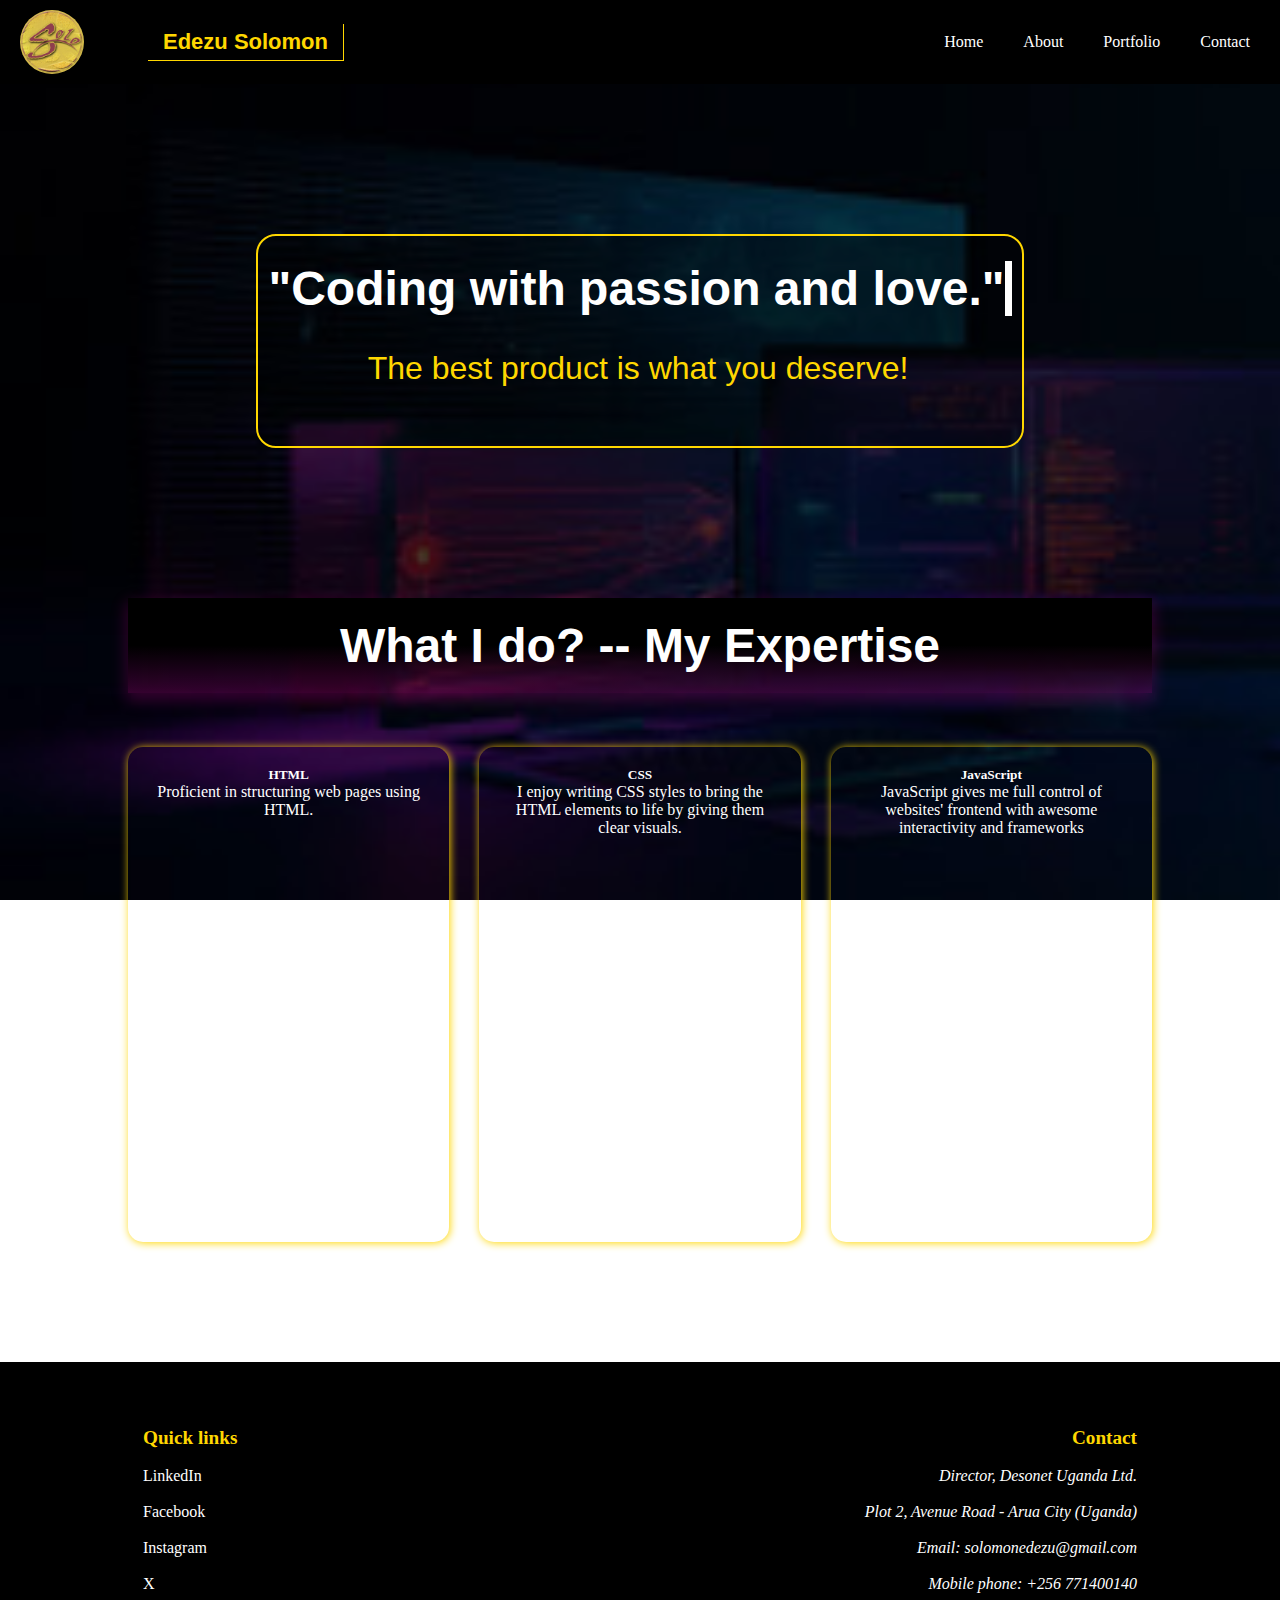
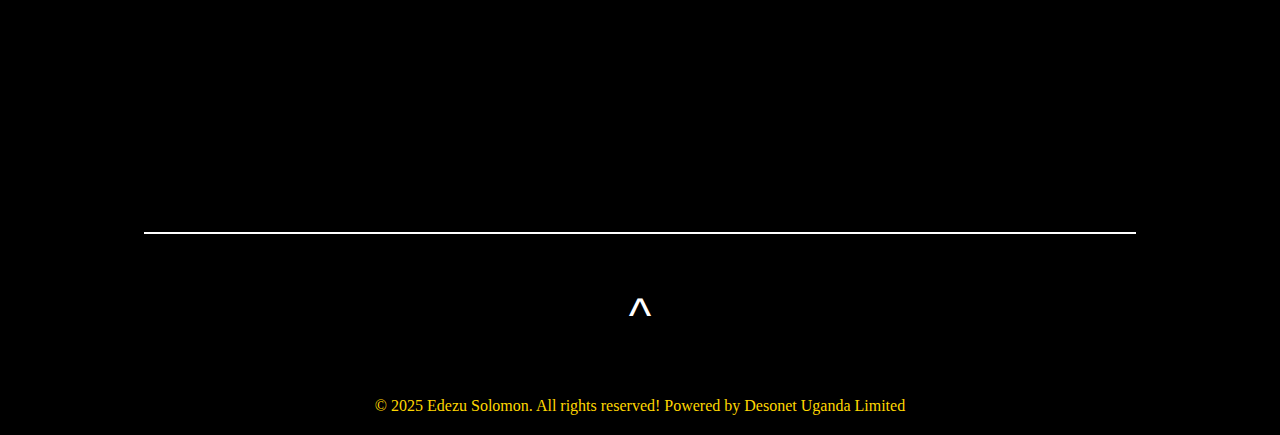
<file: index.html>
<!DOCTYPE html>
<html lang="en">
    <head>
        <meta charset="utf-8">
        <meta name="viewport" width="device-width" initial-scale="1.0">
        <title>EDEZU SOLOMON - Home</title>
        <link rel="stylesheet" type="text/css" href="styles/stylies.css">
        <link rel="icon" href="images/my_name.jpg" type="image/jpg">
    </head>
    <body style="background-image: url('images/developer-bg.jpg'); background-repeat: no-repeat; background-size: cover; background-attachment: fixed;">
        <header class="header">
            <div class="logo-container">
                <img src="images/my_name.jpg" class="logo" alt="My brand logo">
                <h1>Edezu Solomon</h1>
            </div>
            <input type="checkbox" id="nav-toggle" class="nav-toggle">
            <label for="nav-toggle" class="hamburger-icon">
                <span class="hamburger-line"></span>
                <span class="hamburger-line"></span>
                <span class="hamburger-line"></span>
            </label>
            <nav class="nav-bar">
                <ul class="nav-links">
                    <li><a href="index.html">Home</a></li>
                    <li><a href="about.html">About</a></li>
                    <li><a href="portfolio.html">Portfolio</a></li>
                    <li><a href="contact.html">Contact</a></li>
                </ul>
            </nav>
        </header>
        <main class="main">
            <section class="welcome-section" id="top-item">
                <div class="welcome-box">
                    <h2>"Coding with passion and love."</h2>
                    <p>The best product is what you deserve!</p>
                </div>
            </section>
            <section class="skills-section">
                <div class="skills-title">
                    <h4>What I do? -- My Expertise</h4>
                </div>
                <div class="skills-item">
                    <a href="#">
                        <div class="skills-card">
                             <h5>HTML</h5>
                            <p>Proficient in structuring web pages using HTML.</p>
                        </div>
                    </a>
                    <a href="#">
                        <div class="skills-card">
                             <h5>CSS</h5>
                            <p>I enjoy writing CSS styles to bring the HTML elements to life by giving them clear visuals.</p>
                        </div>
                    </a>
                    <a href="#">
                        <div class="skills-card">
                            <h5>JavaScript</h5>
                            <p>JavaScript gives me full control of websites' frontend with awesome interactivity and frameworks</p>
                        </div>
                    </a>
                </div>
            </section>
            <section class="quick-section">
                <aside class="aside-content">
                    <h4>Quick links</h4>
                    <a href="#">LinkedIn</a>
                    <a href="https://www.facebook.com/edezu.soloman">Facebook</a>
                    <a href="#">Instagram</a>
                    <a href="#">X</a>
                </aside>
                <article class="contact-section">
                    <h4>Contact</h4>
                    <address class="address">
                        <p>Director, Desonet Uganda Ltd.</p>
                        <p>Plot 2, Avenue Road - Arua City (Uganda)</p>
                        <p>Email: <a href="mailto:solomonedezu@gmail.com">solomonedezu@gmail.com</a></p>
                        <p>Mobile phone: <a href="tel:+256 771400140">+256 771400140</a></p>
                    </address>
                </article>
            </section>
        </main>
        <footer class="footer">
            <div class="horiz-line"></div>
            <p id="footer-btn"><a href="#top-item" title="Go to top">^</a></p>
            <p>&copy; 2025 Edezu Solomon. All rights reserved! Powered by Desonet Uganda Limited</p>
        </footer>
    </body>
</html>
</file>
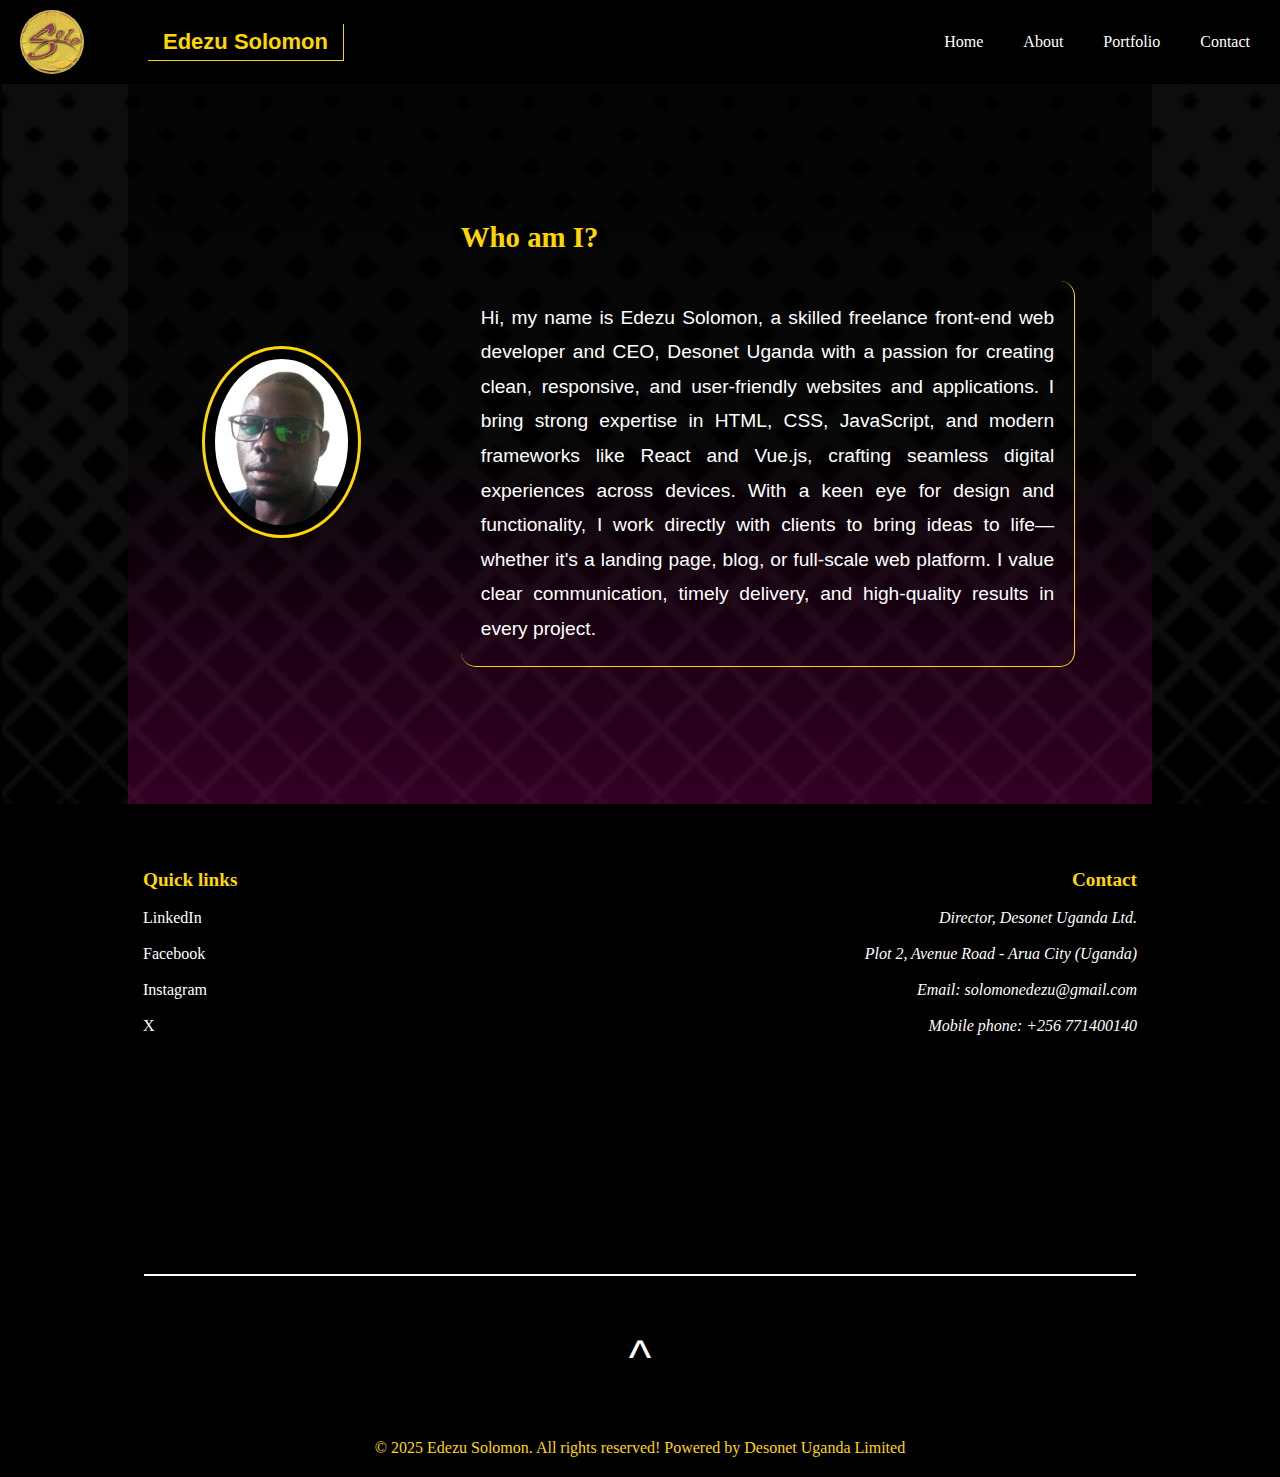
<file: about.html>
<!DOCTYPE html>
<html lang="en">
    <head>
        <meta charset="utf-8">
        <meta name="viewport" width="device-width" initial-scale="1.0">
        <title>EDEZU SOLOMON - About</title>
        <link rel="stylesheet" type="text/css" href="styles/stylies.css">
        <link rel="icon" href="images/my_name.jpg" type="image/jpg">
    </head>
    <body style="background-image: url('images/pattern-bg.jpg'); background-repeat: no-repeat; background-size: cover; background-attachment:fixed;">
        <header class="header">
            <div class="logo-container">
                <img src="images/my_name.jpg" class="logo" alt="My brand logo">
                <h1>Edezu Solomon</h1>
            </div>
            <input type="checkbox" id="nav-toggle" class="nav-toggle">
            <label for="nav-toggle" class="hamburger-icon">
                <span class="hamburger-line"></span>
                <span class="hamburger-line"></span>
                <span class="hamburger-line"></span>
            </label>
            <nav class="nav-bar">
                <ul class="nav-links">
                    <li><a href="index.html">Home</a></li>
                    <li><a href="about.html">About</a></li>
                    <li><a href="portfolio.html">Portfolio</a></li>
                    <li><a href="contact.html">Contact</a></li>
                </ul>
            </nav>
        </header>
        <main class="about-main">
            <section class="about-me" id="top-item">
                <article class="about-article">
                    <aside class="about-side-bar">
                        <div class="photo-container">
                            <img src="images/photo.jpg" alt="My photo" title="My profile photo" class="profile-photo">
                        </div>
                    </aside>
                    <article class="about-content">
                        <h1>Who am I?</h1>
                        <p>
                            Hi, my name is Edezu Solomon, a skilled freelance front-end web developer and CEO, Desonet Uganda with a passion for creating clean, responsive, and user-friendly websites and applications. I bring strong expertise in HTML, CSS, JavaScript, and modern frameworks like React and Vue.js, crafting seamless digital experiences across devices.
                            With a keen eye for design and functionality, I work directly with clients to bring ideas to life—whether it's a landing page, blog, or full-scale web platform. I value clear communication, timely delivery, and high-quality results in every project.
                        </p>
                    </article>
                </article>
            </section>
            <section class="quick-section">
                <aside class="aside-content">
                    <h4>Quick links</h4>
                    <a href="#">LinkedIn</a>
                    <a href="#">Facebook</a>
                    <a href="#">Instagram</a>
                    <a href="#">X</a>
                </aside>
                <article class="contact-section">
                    <h4>Contact</h4>
                    <address class="address">
                        <p>Director, Desonet Uganda Ltd.</p>
                        <p>Plot 2, Avenue Road - Arua City (Uganda)</p>
                        <p>Email: <a href="mailto:solomonedezu@gmail.com">solomonedezu@gmail.com</a></p>
                        <p>Mobile phone: <a href="tel:+256 771400140">+256 771400140</a></p>
                    </address>
                </article>
            </section>
        </main>
        <footer class="footer">
            <div class="horiz-line"></div>
            <p id="footer-btn"><a href="#top-item" title="Go to top">^</a></p>
            <p>&copy; 2025 Edezu Solomon. All rights reserved! Powered by Desonet Uganda Limited</p>
        </footer>
    </body>
</html>
</file>
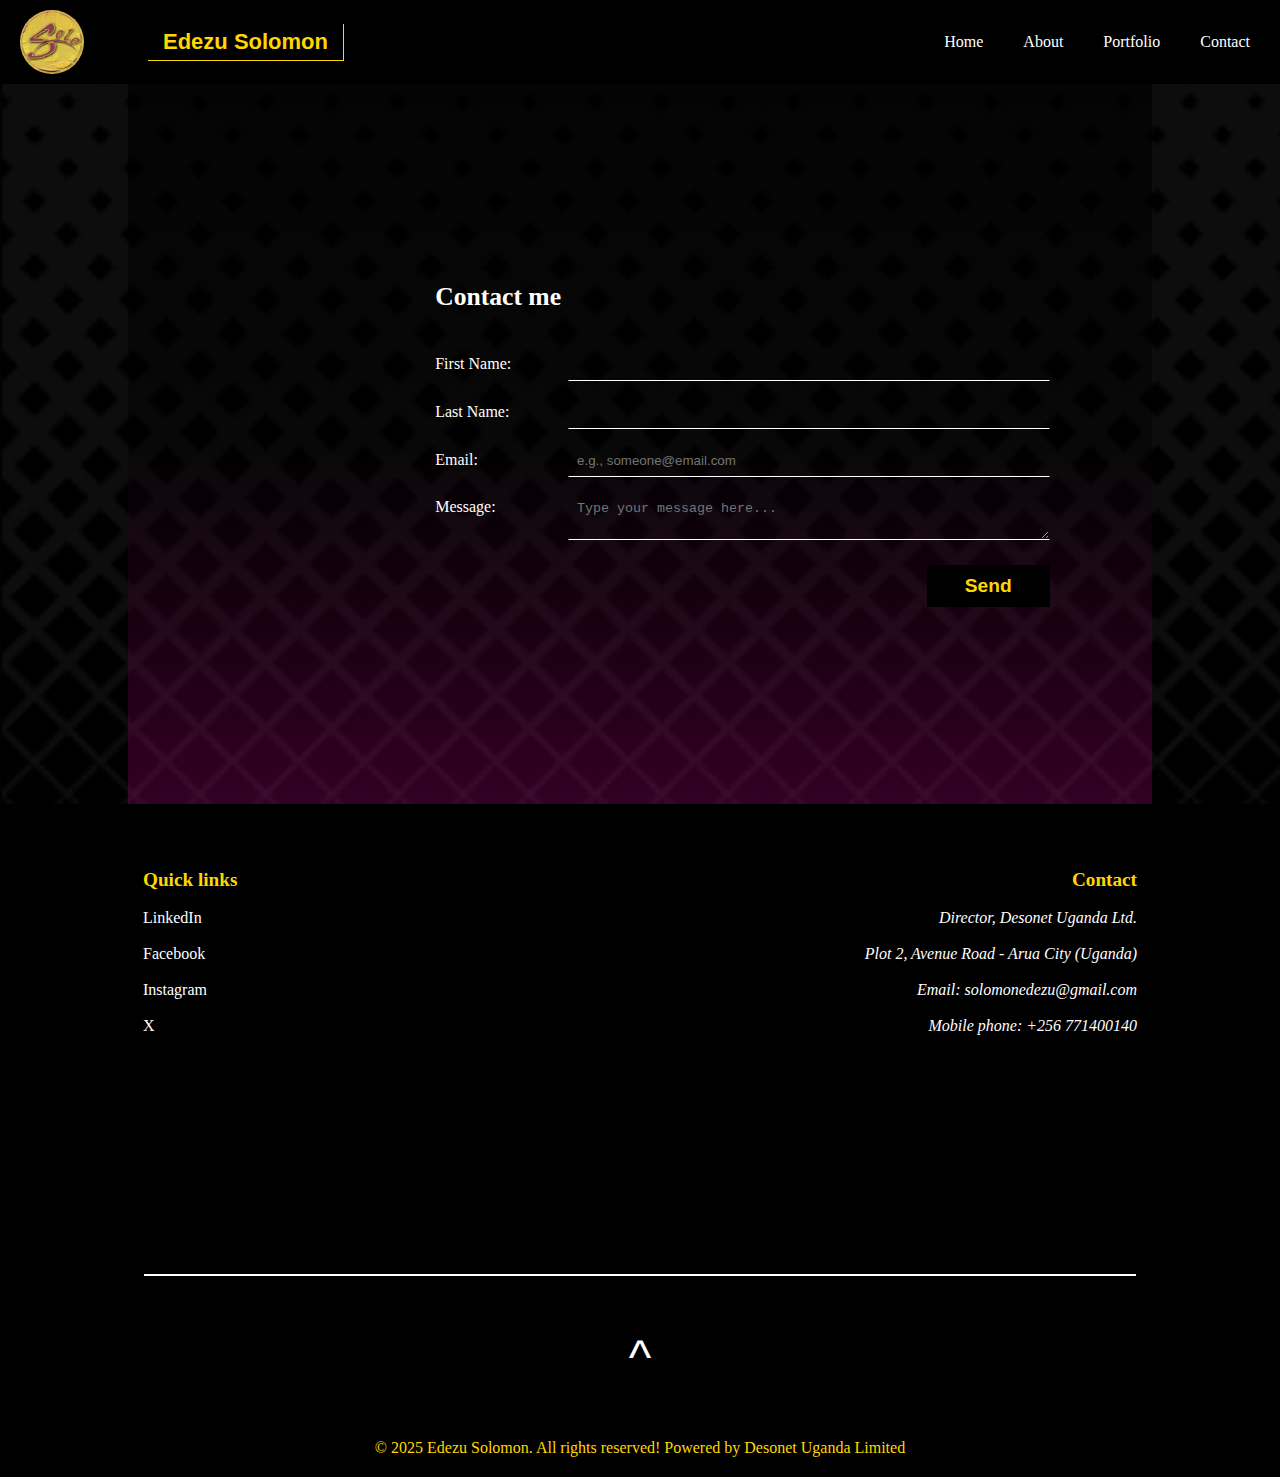
<file: contact.html>
<!DOCTYPE html>
<html lang="en">
    <head>
        <meta charset="utf-8">
        <meta name="viewport" width="device-width" initial-scale="1.0">
        <title>EDEZU SOLOMON - Contact</title>
        <link rel="stylesheet" type="text/css" href="styles/stylies.css">
        <link rel="icon" href="images/my_name.jpg" type="image/jpg">
    </head>
    <body style="background-image: url('images/pattern-bg.jpg'); background-repeat: no-repeat; background-size: cover; background-attachment:fixed;">
        <header class="header">
            <div class="logo-container">
                <img src="images/my_name.jpg" class="logo" alt="My brand logo">
                <h1>Edezu Solomon</h1>
            </div>
            <input type="checkbox" id="nav-toggle" class="nav-toggle">
            <label for="nav-toggle" class="hamburger-icon">
                <span class="hamburger-line"></span>
                <span class="hamburger-line"></span>
                <span class="hamburger-line"></span>
            </label>
            <nav class="nav-bar">
                <ul class="nav-links">
                    <li><a href="index.html">Home</a></li>
                    <li><a href="about.html">About</a></li>
                    <li><a href="portfolio.html">Portfolio</a></li>
                    <li><a href="contact.html">Contact</a></li>
                </ul>
            </nav>
        </header>
        <main class="contact-main" id="top-item">
            <section class="main-content">
                <aside class="contact-side">
                    
                </aside>
                <article class="contact-container">
                    <h4>Contact me</h4>
                    <form class="form-flex">
                        <div class="form-field">
                            <label for="first-name">First Name:</label>
                            <input type="text" name="first-name" required>
                        </div>
                        <div class="form-field">
                            <label for="last-name">Last Name:</label>
                            <input type="text" name="last-name" required>
                        </div>
                        <div class="form-field">
                            <label for="email">Email:</label>
                            <input type="email" name="email" placeholder="e.g., someone@email.com" required>
                        </div>
                        <div class="form-field">
                            <label for="message">Message:</label>
                            <textarea name="message" placeholder="Type your message here..." required></textarea>
                        </div>
                        <input type="submit" name="submit" value="Send">
                    </form>
                </article>
            </section>
            <section class="quick-section">
                <aside class="aside-content">
                    <h4>Quick links</h4>
                    <a href="#">LinkedIn</a>
                    <a href="#">Facebook</a>
                    <a href="#">Instagram</a>
                    <a href="#">X</a>
                </aside>
                <article class="contact-section">
                    <h4>Contact</h4>
                    <address class="address">
                        <p>Director, Desonet Uganda Ltd.</p>
                        <p>Plot 2, Avenue Road - Arua City (Uganda)</p>
                        <p>Email: <a href="mailto:solomonedezu@gmail.com">solomonedezu@gmail.com</a></p>
                        <p>Mobile phone: <a href="tel:+256 771400140">+256 771400140</a></p>
                    </address>
                </article>
            </section>
        </main>
        <footer class="footer">
            <div class="horiz-line"></div>
            <p id="footer-btn"><a href="#top-item" title="Go to top">^</a></p>
            <p>&copy; 2025 Edezu Solomon. All rights reserved! Powered by Desonet Uganda Limited</p>
        </footer>
    </body>
</html>
</file>
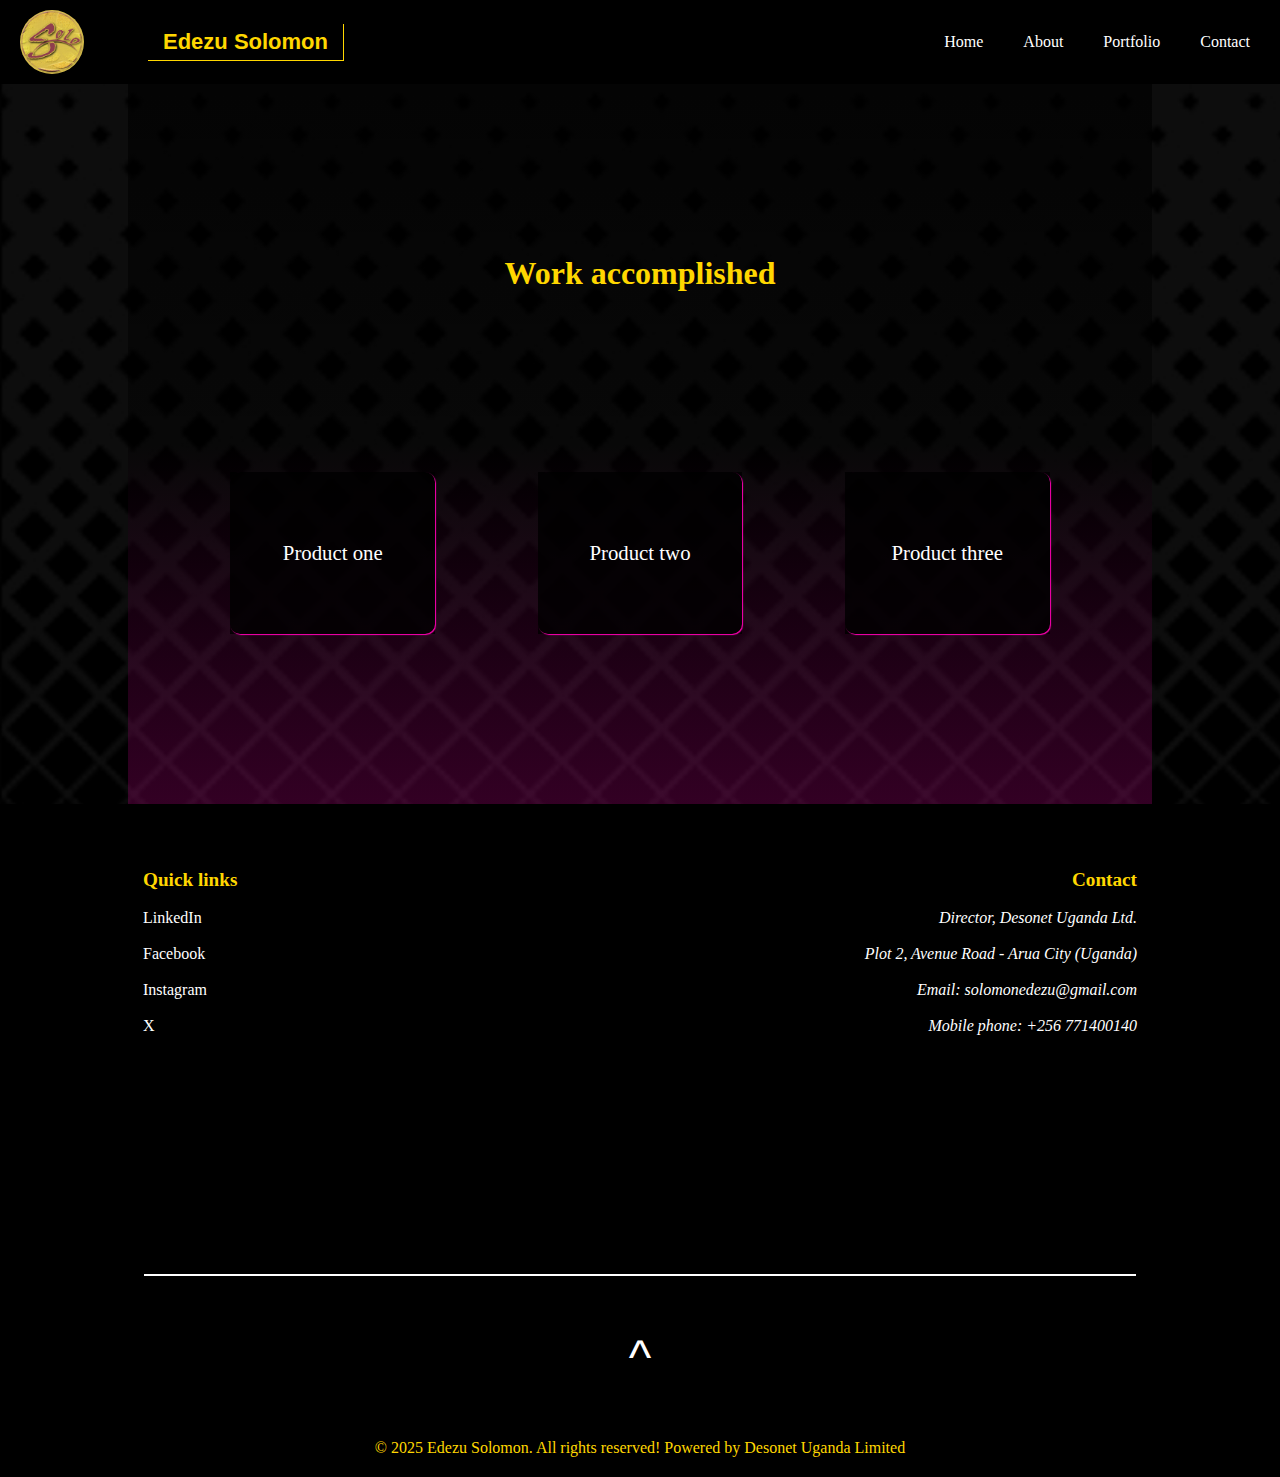
<file: portfolio.html>
<!DOCTYPE html>
<html lang="en">
    <head>
        <meta charset="utf-8">
        <meta name="viewport" width="device-width" initial-scale="1.0">
        <title>EDEZU SOLOMON - Portfolio</title>
        <link rel="stylesheet" type="text/css" href="styles/stylies.css">
        <link rel="icon" href="images/my_name.jpg" type="image/jpg">
    </head>
    <body style="background-image: url('images/pattern-bg.jpg'); background-repeat: no-repeat; background-size: cover; background-attachment:fixed;">
        <header class="header">
            <div class="logo-container">
                <img src="images/my_name.jpg" class="logo" alt="My brand logo">
                <h1>Edezu Solomon</h1>
            </div>
            <input type="checkbox" id="nav-toggle" class="nav-toggle">
            <label for="nav-toggle" class="hamburger-icon">
                <span class="hamburger-line"></span>
                <span class="hamburger-line"></span>
                <span class="hamburger-line"></span>
            </label>
            <nav class="nav-bar">
                <ul class="nav-links">
                    <li><a href="index.html">Home</a></li>
                    <li><a href="about.html">About</a></li>
                    <li><a href="portfolio.html">Portfolio</a></li>
                    <li><a href="contact.html">Contact</a></li>
                </ul>
            </nav>
        </header>
        <main class="porfolio-main">
            <section class="portfolio" id="top-item">
                <article class="portfolio-article">
                    <div class="portfolio-title">
                        <h1>Work accomplished</h1>
                    </div>
                    <div class="portfolio-content">
                        <a href="#"><div class="portfolio-item"><p>Product one</p></div></a>
                        <a href="#"><div class="portfolio-item"><p>Product two</p></div></a>
                        <a href="#"><div class="portfolio-item"><p>Product three</p></div></a>
                    </div>
                </article>
            </section>
            <section class="quick-section">
                <aside class="aside-content">
                    <h4>Quick links</h4>
                    <a href="#">LinkedIn</a>
                    <a href="#">Facebook</a>
                    <a href="#">Instagram</a>
                    <a href="#">X</a>
                </aside>
                <article class="contact-section">
                    <h4>Contact</h4>
                    <address class="address">
                        <p>Director, Desonet Uganda Ltd.</p>
                        <p>Plot 2, Avenue Road - Arua City (Uganda)</p>
                        <p>Email: <a href="mailto:solomonedezu@gmail.com">solomonedezu@gmail.com</a></p>
                        <p>Mobile phone: <a href="tel:+256 771400140">+256 771400140</a></p>
                    </address>
                </article>
            </section>
        </main>
         <footer class="footer">
            <div class="horiz-line"></div>
            <p id="footer-btn"><a href="#top-item" title="Go to top">^</a></p>
            <p>&copy; 2025 Edezu Solomon. All rights reserved! Powered by Desonet Uganda Limited</p>
        </footer>
    </body>
</html>
</file>
<file: styles/stylies.css>
*{
    margin: 0px;
    padding: 0px;
    box-sizing: border-box;
}

/* Header and Main Navigation Styles */

.header {
    display: flex;
    justify-content: space-between;
    align-items: center;
    padding: 10px 20px;
    background-color: #000000;
    color: white;
    position: sticky;
    top: 0px;
    z-index: 200;
    width: 100%;
}

.header h1{
    color: gold;
    font-size: 22px;
    font-family: 'Franklin Gothic Medium', 'Arial Narrow', Arial, sans-serif;
    text-align: center;
    padding: 5px 15px;
    border-right: 1px solid gold;
    border-bottom: 1px solid gold;
}
.header h1, .logo-container{
    display: flex;
    justify-content: center;
    align-items: center;
}
.logo-container{
    display: flex;
    gap: 5vw;
}
.logo{
    width: 5vw;
    height: 5vw;
    border-radius: 50%;
}

/* Hamburger Menu and Responsive Behavior */

/* Hide the checkbox itself from view */
.nav-toggle {
    display: none;
}

/* Base styles for the hamburger icon */
.hamburger-icon {
    display: none; 
    cursor: pointer;
    position: relative;
    z-index: 100;
}

/* Styling the lines of the hamburger icon */
.hamburger-icon .hamburger-line {
    display: block;
    width: 25px;
    height: 3px;
    background-color: white;
    margin: 5px 0;
    transition: transform 0.3s ease, opacity 0.3s ease;
}

/* Initially hide the navigation menu on small screens */
.nav-bar {
    transition: max-height 0.3s ease-in-out;
}

/* Styling the navigation links for both desktop and smaller screens */
.nav-links {
    list-style: none; 
    display: flex; 
    gap: 20px; 
    margin: 0;
    padding: 0;
}

.nav-links a {
    text-decoration: none;
    color: white;
    padding: 5px 10px;
    transition: color 0.3s;
}

.nav-links a:hover {
    color: gold;
}

/* Page view in smaller screens */

@media (max-width: 768px) {
    .header {
        flex-wrap: wrap;
    }

    /* Show the hamburger icon on small screens */
    .hamburger-icon {
        display: block;
    }

    /* On small screens, the nav-bar is initially hidden and
       will be revealed when the hamburger icon is clicked */
    .nav-bar {
        max-height: 0;
        overflow: hidden;
        width: 100%; 
    }

    .nav-links {
        flex-direction: column; 
        text-align: center;
        padding-top: 15px; 
    }

    .nav-links li {
        margin: 10px 0; 
    }

    /* I used the "Checkbox Hack" to Toggle the Menu */
    .nav-toggle:checked ~ .nav-bar {
        max-height: 500px; 
    }

    /* Animate the hamburger icon on click */
    .nav-toggle:checked ~ .hamburger-icon .hamburger-line:nth-child(1) {
        transform: translateY(8px) rotate(45deg);
    }

    .nav-toggle:checked ~ .hamburger-icon .hamburger-line:nth-child(2) {
        opacity: 0;
    }

    .nav-toggle:checked ~ .hamburger-icon .hamburger-line:nth-child(3) {
        transform: translateY(-8px) rotate(-45deg);
    }
}
.main{
    display: flex;
    flex-direction: column;
    position: relative;
    gap: 120px;
}
.welcome-section{
    display: flex;
    flex-direction: column;
    justify-content: center;
    align-items: center;
    width: 100%;
    margin-top: 120px;
}
.welcome-box{
    display: flex;
    flex-direction: column;
    justify-content: center;
    align-items: center;
    width: 60%;
    border: 2px solid gold; 
    border-radius: 20px;
    margin: 30px 0px;
    padding: 25px 15px;
    text-align: center;
    background-color: hsla(0, 0%, 0%, 0.4);
}

/* Hidden Elements and Cursor */
.welcome-box h2,
.welcome-box p {
    overflow: hidden;
    border-right: 0.15em solid #fff;
    white-space: nowrap;
    margin: 0;
}

/* Keyframe Animations for Typing and Cursor */
@keyframes typing {
    from { width: 0; }
    to { width: 100%; }
}

@keyframes blink-caret {
    from, to { border-color: transparent; }
    50% { border-color: #333; }
}

/* Applying the Animations */
/*Character count for h2 and p, and speed*/
:root {
    --h2-chars: 29; 
    --p-chars: 71;  
    --type-speed: 0.08s; 
    --reset-pause: 2s; 

    /* Duration of the typing phase for the heading and paragraph */
    --h2-type-duration: calc(var(--h2-chars) * var(--type-speed));
    --p-type-duration: calc(var(--p-chars) * var(--type-speed));
    --total-loop-duration: calc(var(--h2-type-duration) + var(--p-type-duration) + var(--reset-pause));
}

.welcome-box h2 {
    color: white;
    font-size: 3em;
    font-family: 'Gill Sans', 'Gill Sans MT', Calibri, 'Trebuchet MS', sans-serif;
    animation:
        typing var(--h2-type-duration) steps(var(--h2-chars), end) infinite,
        blink-caret 0.75s step-end infinite;
    animation-duration: var(--total-loop-duration);
}

.welcome-box p {
    color: transparent;
    border-color: transparent;
    animation:
        typing var(--p-type-duration) steps(var(--p-chars), end) infinite,
        blink-caret 0.75s step-end infinite;

    /* Start of the paragraph animation after the heading */
    animation-delay: var(--h2-type-duration);
    animation-duration: var(--total-loop-duration);

    color: gold;
    margin: 30px 0pc;
    text-align: center;
    font-size: 2em;
    font-family: 'Franklin Gothic Medium', 'Arial Narrow', Arial, sans-serif;
    line-height: 1.4em;
}

/*Heading and paragraph view in smaller screens*/
@media (max-width: 768px){
    .welcome-box h2{
        font-size: 1.2em;
    }
    .welcome-box p{
        font-size: 1em;
    }
}

.skills-section{
    display: flex;
    gap: 6vh;
    flex-direction: column;
    justify-content: center;
    align-items: center;
    width: 100%;
}
.skills-title{
    background: linear-gradient(#000000,#000000,rgb(255, 1, 179, 0.2));
    text-align: center;
    padding: 20px 15px;
    width: 80%;
    box-shadow: 0px 6px 15px 2px rgb(255, 1, 179, 0.2);
}
.skills-title h4{
    color: #ffffff;
    font-size: 3em;
    font-family: 'Gill Sans', 'Gill Sans MT', Calibri, 'Trebuchet MS', sans-serif;
}
.skills-item{
    display: flex;
    gap: 30px;
    width: 80%;
    justify-content: center;
    align-items: center;
    flex-wrap: nowrap;
}
.skills-item a{
    width: 80%;
    text-decoration: none;
    min-height: 55vh;
    background-color: hsla(0, 0, 0, 0.4);
    color: #ffffff;
    border-radius: 15px;
    padding: 20px;
    text-align: center;
    box-shadow: 1px 1px 8px gold;
}
.skills-item a:hover{
    background-color: hsla(0, 0, 0, 1.0);
}
.skils-card{
    display: flex;
    flex-direction: column;
    justify-content: center;
    align-items: center;
    width: 100%;
}
.skils-card p{
    font-size: 3em;
}
.quick-section{
    display: flex;
    flex-direction: row;
    gap: 10px;
    background-color: #000000;
    color: #ffffff;
    min-height: 50vh;
    justify-content: center;
    align-items: center;
    padding: 30px 0px;
}
.quick-section h4{
    font-size: 1.2em;
    color: gold;
}
.aside-content, .contact-section{
    display: flex;
    flex-direction: column;
    gap: 18px;
    width: 40%;
    padding: 20px;
    min-height: 40vh;
}
.aside-content a{
    text-decoration: none;
    color: #ffffff;
}
.aside-content a:hover{
    color: yellow;
}
.contact-section{
    text-align: right;
}
.address{
    display: flex;
    flex-direction: column;
    gap: 18px;
}
.address a{
    text-decoration: none;
    color: #ffffff;
}
.address a:hover{
    color: yellow;
    text-decoration: underline;
}

/*Styling the footer*/
.footer{
    display: flex;
    flex-direction: column;
    gap: 06vh;
    background-color: #000000;
    color: gold;
    min-height: 15vh;
    padding: 20px;
    justify-content: center;
    align-items: center;
}
.horiz-line{
    border: 1px solid #ffffff;
    width: 80%;
}
#footer-btn a{
    color: #ffffff;
    font-size: 48px;
    font-family:Verdana, Geneva, Tahoma, sans-serif;
    text-decoration: none;
}

/*View of index page in smaller screens*/
@media (max-width: 768px){
    .welcome-box{
        width: 80%;
    }
    .skills-item{
        flex-direction: column;
    }
    .quick-section{
        flex-direction: column;
    }
    .aside-content, .contact-section{
        width: 100%;
        text-align: center;
    }
    .skils-card{
        width: 80%;
    }
}

/*Styling the about page */
.about-main{
    display: flex;
    flex-direction: column;
}
.about-me{
    display: flex;
    flex-direction: row;
    justify-content: center;
    align-items: center;
    min-height: 80vh;
}
.about-article{
    display: flex;
    flex-direction: row;
    width: 80%;
    min-height: 80vh;
    margin: auto;
    padding: 15vh 0;
    background: linear-gradient(hsla(0, 0%, 0%, 0.7), hsla(0, 0%, 0%, 0.4), rgb(255, 1, 179, 0.2));
    justify-content: center;
    align-items: center;
}
.about-side-bar{
    width: 25%;
}
.profile-photo{
   width: 12vw;
   height: auto;
   border: 10px solid #000000;
   border-radius: 50%;
   outline: 3px solid gold;
}
.about-content{
    width: 60%;
    font-size: 1.2em;
}
.about-content h1{
    color: gold;
    margin-bottom: 3vh;
    font-size: 1.5em;
}
.about-content p{
    color: #ffffff;
    font-family:'Segoe UI', Tahoma, Geneva, Verdana, sans-serif;
    border-right: 1px solid gold;
    border-bottom: 1px solid gold;
    border-radius: 15px;
    padding: 20px;
    line-height: 1.8em;
    text-align: justify;
}

/*In small screen - display about page*/
@media (max-width: 768px){
    .about-article{
        flex-direction: column;
        width: 95%;
    }
    .about-side-bar, .about-content{
        width: 100%;
        padding: 20px;
    }
    .photo-container{
        display: flex;
        justify-content: center;
    }
    .profile-photo{
        width: 16vw;
        height: auto;
        border: 5px solid #000000;
    }
}

/*Styling contact page*/
.contact-main{
    display: flex;
    flex-direction: column;
}
.main-content{
    display: flex;
    flex-direction: row;
    width: 80%;
    min-height: 80vh;
    margin: auto;
    background: linear-gradient(hsla(0, 0%, 0%, 0.7), hsla(0, 0%, 0%, 0.4), rgb(255, 1, 179, 0.2));
    justify-content: center;
    align-items: center;
}
.contact-side, .contact-container{
    color: #ffffff;
}
.contact-side{
    width: 20%;
}
.contact-container{
    width: 60%;
    display: flex;
    flex-direction: column;
    gap: 4vh;
}
.contact-container h4{
    font-size: 1.6em;
}
.form-flex {
  display: flex;
  flex-direction: column;
  gap: 15px;
  width: 100%;
  margin: 0 auto;
}

.form-flex .form-field {
  display: flex;
  gap: 10px;
  align-items: baseline;
}

/* Set a fixed width for the labels so they all align */
.form-flex label {
  flex-basis: 20%;
  text-align: left;
  flex-shrink: 0;
}

/* Make the inputs fill the remaining space */
.form-flex input,
.form-flex textarea {
  flex-grow: 1;
  background: none;
  color: #ffffff;
  border: 1px solid transparent;
  border-bottom: 1px solid#ffffff;
  padding: 8px;
}
.form-flex input:hover,
.form-flex textarea:hover{
    border-bottom: 1px solid gold;
}

/*Styling the submit button*/
.form-flex input[type="submit"] {
  align-self: flex-end;
  margin-top: 10px;
  width: 20%;
  padding: 10px;
  font-size: 1.2em;
  background-color: black;
  color: gold;
  font-weight: bold;
  border: none;
  cursor: pointer;
}
.form-flex input[type="submit"]:hover{
    background-color: rgb(255, 1, 179, 1.0);
    color: #000000;
    box-shadow: 1px 1px 1px rgba(0, 0, 0, 0.8);
}

/*Page view in smaller screens*/
@media (max-width: 768px){
    .main-content{
        flex-direction: column;
        width: 95%;
    }
    .contact-side, .contact-container{
        width: 100%;
        padding: 0px 20px;
    }
}

/* Styling the portfolio page*/
.porfolio-main{
    display: flex;
    flex-direction: column;
}
.portfolio{
    display: flex;
    flex-direction: column;
    justify-content: center;
    align-items: center;
    min-height: 80vh;
}
.portfolio-article{
    display: flex;
    flex-direction: column;
    gap: 20vh;
    width: 80%;
    min-height: 80vh;
    margin: auto;
    padding: 15vh 0;
    background: linear-gradient(hsla(0, 0%, 0%, 0.7), hsla(0, 0%, 0%, 0.4), rgb(255, 1, 179, 0.2));
    justify-content: center;
    align-items: center;
}
.portfolio-title h1{
    color: gold;
}
.portfolio-content{
    display: flex;
    flex-direction: row;
    width: 80%;
    gap: 8vw;
}
.portfolio-content a{
    width: 60%;
    background-color: rgb(0, 0, 0, 0.8);
    color: #fff;
    text-decoration: none;
    font-size: 1.3em;
}
.portfolio-content a:hover{
    background-color: rgb(255, 1, 179, 1.0);
    border-radius: 8px;
    color: #000000;
}
.portfolio-item{
    display: flex;
    flex-direction: column;
    justify-content: center;
    align-items: center;
    min-height: 18vh;
    box-shadow: 1px 1px 1px rgb(255, 1, 179, 1.0);
    border-radius: 10px;
}

/*Page view in smaller screens*/
@media (max-width: 768px){
    .portfolio-article{
        width: 95%;
    }
    .portfolio-content{
        max-width: 80%;
        flex-wrap: wrap;
        justify-content: center;
        align-items: center;
    }
    .portfolio-content a{
        width: 100%;
    }
}
</file>
